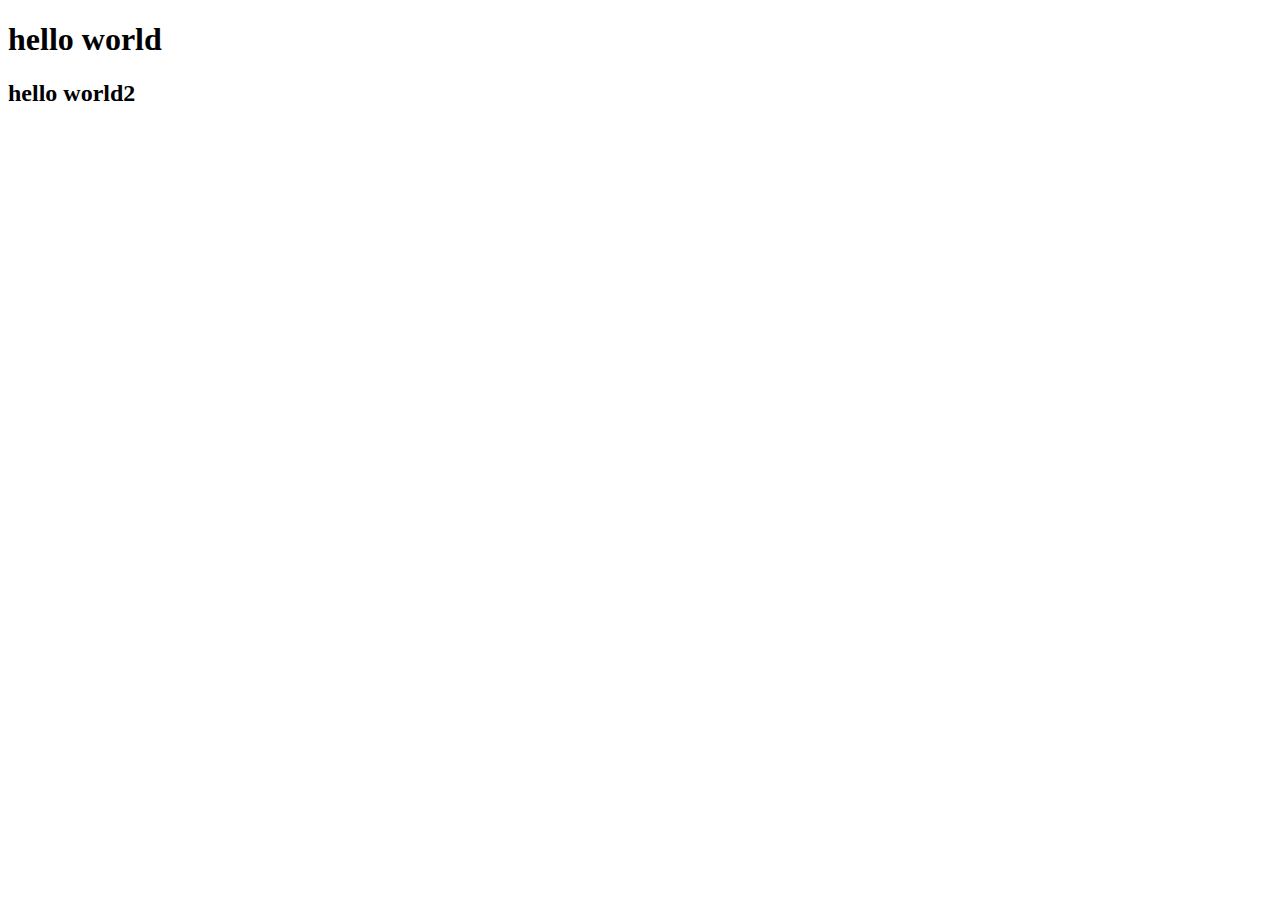
<file: demo-simple-compass/index.html>
<!DOCTYPE html>
<html>
<head>
    <title>SCSS Demo</title>
    <script type="text/javascript" src="./a.js"></script>
    <link rel="stylesheet" type="text/css" href="./b.scss">
</head>
<body>
  <h1 class="title">hello world</h1>
  <h2 class="title">hello world2</h2>
</body>
</html>
</file>
